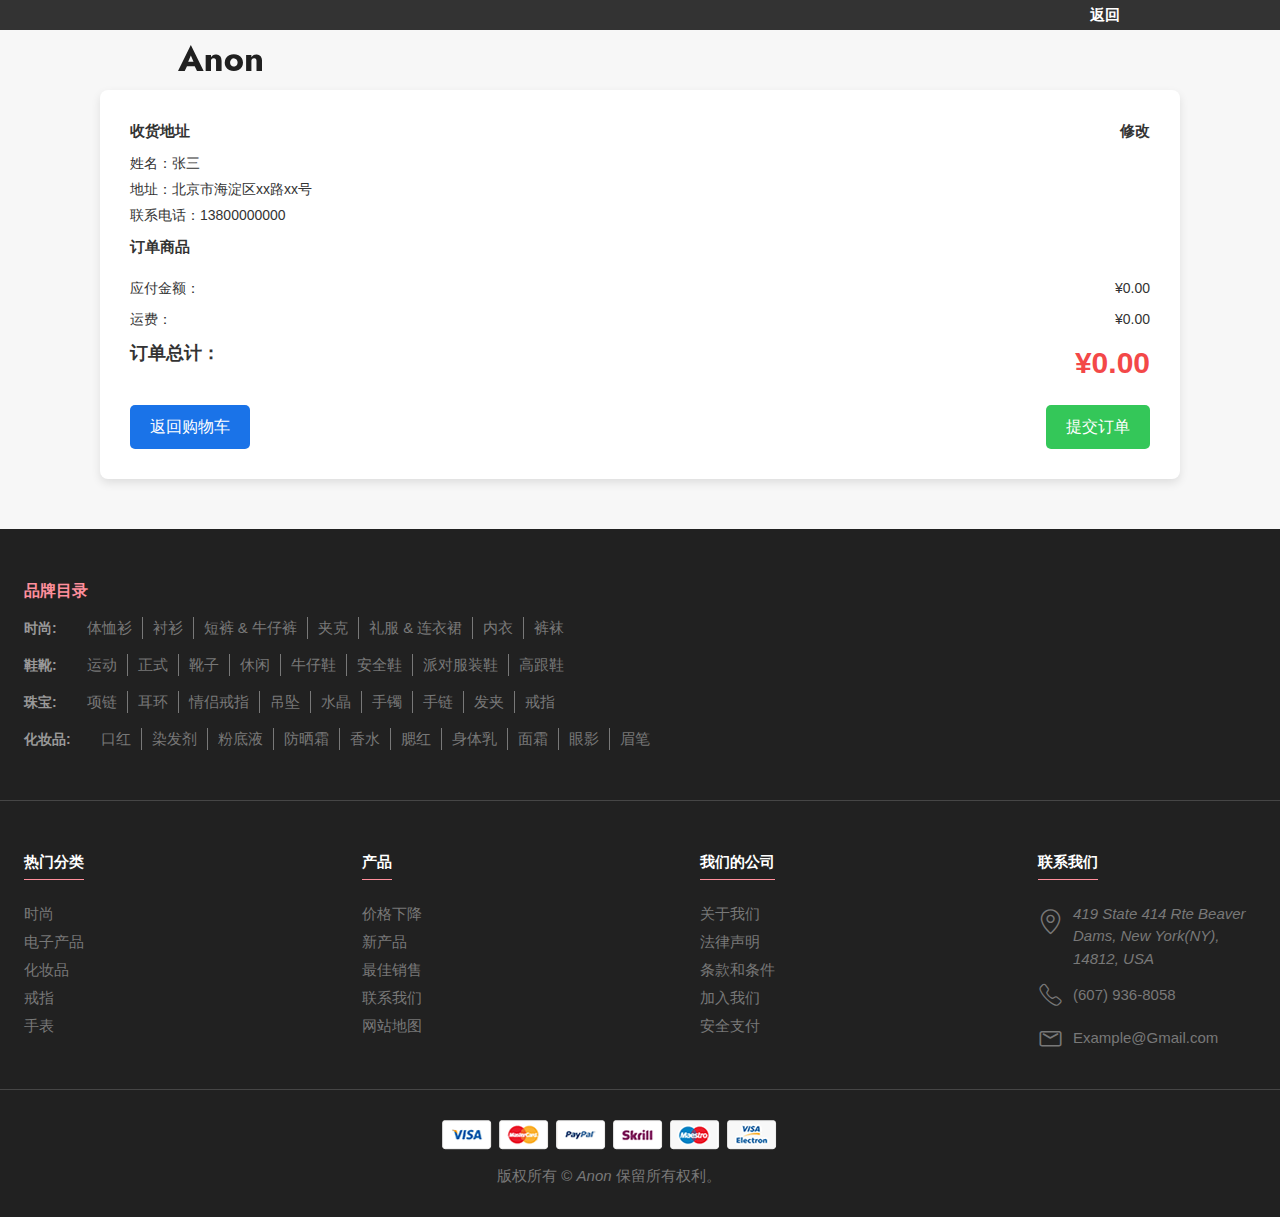
<file: payment.html>
<!DOCTYPE html>
<html lang="en">
<head>
    <meta charset="UTF-8">
    <meta name="viewport" content="width=device-width, initial-scale=1.0">
    <title>订单结算</title>
    <!-- 引入网页图标 -->
    <link rel="icon" href="./images/icon.png">

    <!-- 引入css样式 -->
     <link rel="stylesheet" href="./css/base.css">
     <link rel="stylesheet" href="./css/payment.css">
     <link rel="stylesheet" href="./css/icon/iconfont.css">
</head>
<body>
    <!-- 返回上一页 -->
    <div class="return">
        <div class="wrap return-box">
            <a href="./index.html" class="back-btn0">返回</a>
        </div>  
    </div>
    <!-- 头部开始 -->
    <div class="header">
        <div class="wrap header-box">
            <div class="logo"></div>
        </div>
     </div>
    
     <!-- 订单结算内容开始 -->
    <div class="order-checkout">
        <div class="checkout-body">
            <!-- 收货地址 -->
            <div class="address-section">
                <div class="section-header">
                    <span>收货地址</span>
                    <a href="#" class="edit-address">修改</a>
                </div>
                <div class="address-details">
                    <p>姓名：<span class="order-name">张三</span></p>
                    <p>地址：<span class="order-address">北京市海淀区xx路xx号</span></p>
                    <p>联系电话：<span class="order-phone">13800000000</span></p>
                </div>                
            </div>

            <!-- 订单商品列表 -->
            <div class="order-items">
                <div class="items-header">
                    <span>订单商品</span>
                </div>

                <!-- 动态加载区 -->
                <div class="items-body">

                    <!-- 渲染样式 -->
                    <div class="order-item">
                        <div class="order-img">
                            <img src="./upload/cart/iPhone16promax.jpg" alt="商品">
                        </div>
                        <div class="order-info">
                            <div class="order-name">
                                Apple/苹果 iPhone 16 Pro Max（A3297）256GB 白色钛金属
                            </div>
                            <div class="order-price">
                                ¥9499
                            </div>
                            <div class="order-quantity">
                                数量: 1
                            </div>
                        </div>
                    </div>
                    
                </div>
            </div>

            <!-- 订单应付金额 -->
            <div class="order-summary">
                <div class="summary-row">
                    <span class="summary-label">应付金额：</span>
                    <span class="summary-price total-products-price">¥9499</span>
                </div>
                <div class="summary-row">
                    <span class="summary-label">运费：</span>
                    <span class="summary-price">¥0.00</span>
                </div>
                <div class="summary-row total">
                    <span class="summary-label">订单总计：</span>
                    <span class="summary-price total-price">¥9499</span>
                </div>
            </div>

            <!-- 操作按钮 -->
            <div class="checkout-actions">
                <a href="./shoppingCart.html" class="back-btn">返回购物车</a>
                <a href="#" class="submit-btn">提交订单</a>
            </div>
        </div>
    </div>
    <!-- 订单结算内容结束 -->


    <!-- 版权区域开始 -->
    <footer>
        <!-- 品牌目录 -->
        <div class="footer-category">
            <div class="wrap footer-category-container">
                <h2 class="footer-category-title">品牌目录</h2>
                <div class="footer-category-box">
                    <h3 class="category-box-title">时尚:</h3>
                    <a href="#" class="footer-category-link">体恤衫</a>
                    <a href="#" class="footer-category-link">衬衫</a>
                    <a href="#" class="footer-category-link">短裤 & 牛仔裤</a>
                    <a href="#" class="footer-category-link">夹克</a>
                    <a href="#" class="footer-category-link">礼服 & 连衣裙</a>
                    <a href="#" class="footer-category-link">内衣</a>
                    <a href="#" class="footer-category-link">裤袜</a>
                </div>
                <div class="footer-category-box">
                    <h3 class="category-box-title">鞋靴:</h3>
                    <a href="#" class="footer-category-link">运动</a>
                    <a href="#" class="footer-category-link">正式</a>
                    <a href="#" class="footer-category-link">靴子</a>
                    <a href="#" class="footer-category-link">休闲</a>
                    <a href="#" class="footer-category-link">牛仔鞋</a>
                    <a href="#" class="footer-category-link">安全鞋</a>
                    <a href="#" class="footer-category-link">派对服装鞋</a>
                    <a href="#" class="footer-category-link">高跟鞋</a>
                </div>
                <div class="footer-category-box">
                    <h3 class="category-box-title">珠宝:</h3>
                    <a href="#" class="footer-category-link">项链</a>
                    <a href="#" class="footer-category-link">耳环</a>
                    <a href="#" class="footer-category-link">情侣戒指</a>
                    <a href="#" class="footer-category-link">吊坠</a>
                    <a href="#" class="footer-category-link">水晶</a>
                    <a href="#" class="footer-category-link">手镯</a>
                    <a href="#" class="footer-category-link">手链</a>
                    <a href="#" class="footer-category-link">发夹</a>
                    <a href="#" class="footer-category-link">戒指</a>
                </div>
                <div class="footer-category-box">
                    <h3 class="category-box-title">化妆品:</h3>
                    <a href="#" class="footer-category-link">口红</a>
                    <a href="#" class="footer-category-link">染发剂</a>
                    <a href="#" class="footer-category-link">粉底液</a>
                    <a href="#" class="footer-category-link">防晒霜</a>
                    <a href="#" class="footer-category-link">香水</a>
                    <a href="#" class="footer-category-link">腮红</a>
                    <a href="#" class="footer-category-link">身体乳</a>
                    <a href="#" class="footer-category-link">面霜</a>
                    <a href="#" class="footer-category-link">眼影</a>
                    <a href="#" class="footer-category-link">眉笔</a>
                </div>
            </div>
        </div>

        <!-- 版权导航 -->
        <div class="footer-nav">
            <div class="footer-nav-container">
                <ul class="footer-nav-list">
                    <h2 class="nav-title">热门分类</h2>
                    <li class="footer-nav-item">
                        <div class="footer-nav-link">时尚</div>
                    </li>
                    <li class="footer-nav-item">
                        <div class="footer-nav-link">电子产品</div>
                    </li>
                    <li class="footer-nav-item">
                        <div class="footer-nav-link">化妆品</div>
                    </li>
                    <li class="footer-nav-item">
                        <div class="footer-nav-link">戒指</div>
                    </li>
                    <li class="footer-nav-item">
                        <div class="footer-nav-link">手表</div>
                    </li>
                </ul>
                <ul class="footer-nav-list">
                    <h2 class="nav-title">产品</h2>
                    <li class="footer-nav-item">
                        <div class="footer-nav-link">价格下降</div>
                    </li>
                    <li class="footer-nav-item">
                        <div class="footer-nav-link">新产品</div>
                    </li>
                    <li class="footer-nav-item">
                        <div class="footer-nav-link">最佳销售</div>
                    </li>
                    <li class="footer-nav-item">
                        <div class="footer-nav-link">联系我们</div>
                    </li>
                    <li class="footer-nav-item">
                        <div class="footer-nav-link">网站地图</div>
                    </li>
                </ul>
                <ul class="footer-nav-list">
                    <h2 class="nav-title">我们的公司</h2>
                    <li class="footer-nav-item">
                        <div class="footer-nav-link">关于我们</div>
                    </li>
                    <li class="footer-nav-item">
                        <div class="footer-nav-link">法律声明</div>
                    </li>
                    <li class="footer-nav-item">
                        <div class="footer-nav-link">条款和条件</div>
                    </li>
                    <li class="footer-nav-item">
                        <div class="footer-nav-link">加入我们</div>
                    </li>
                    <li class="footer-nav-item">
                        <div class="footer-nav-link">安全支付</div>
                    </li>
                </ul>
                <ul class="footer-nav-list">
                    <h2 class="nav-title">联系我们</h2>
                    <li class="footer-nav-item">
                        <div class="address-box">
                            <div class="iconfont icon-didianbiaozhu"></div>
                            <!-- 公司地址 -->
                             <address class="address-content">
                                419 State 414 Rte
                                Beaver Dams, New York(NY), 14812, USA
                              </address>
                        </div>
                    </li>
                    <li class="footer-nav-item">
                        <div class="iconfont icon-dianhua"></div>
                        <a href="#" class="telephone">(607) 936-8058</a>
                    </li>
                    <li class="footer-nav-item">
                        <div class="iconfont icon-youjian"></div>
                        <a href="example@gmail.com">Example@Gmail.com</a>
                    </li>
                </ul>
            </div>
        </div>

        <!-- 版权支持 -->
        <div class="footer-bottom">
            <div class="wrap footer-bottom-container">
                <img src="./images/payment.png" alt="付款方式">
                <p class="copyright">版权所有 © 
                    <a href="#">Anon</a>
                    保留所有权利。
                </p>

            </div>
        </div>
     </footer>
     <!-- 版权区域结束 -->



    <script src="./js/payment.js"></script>
</body>
</html>
</file>
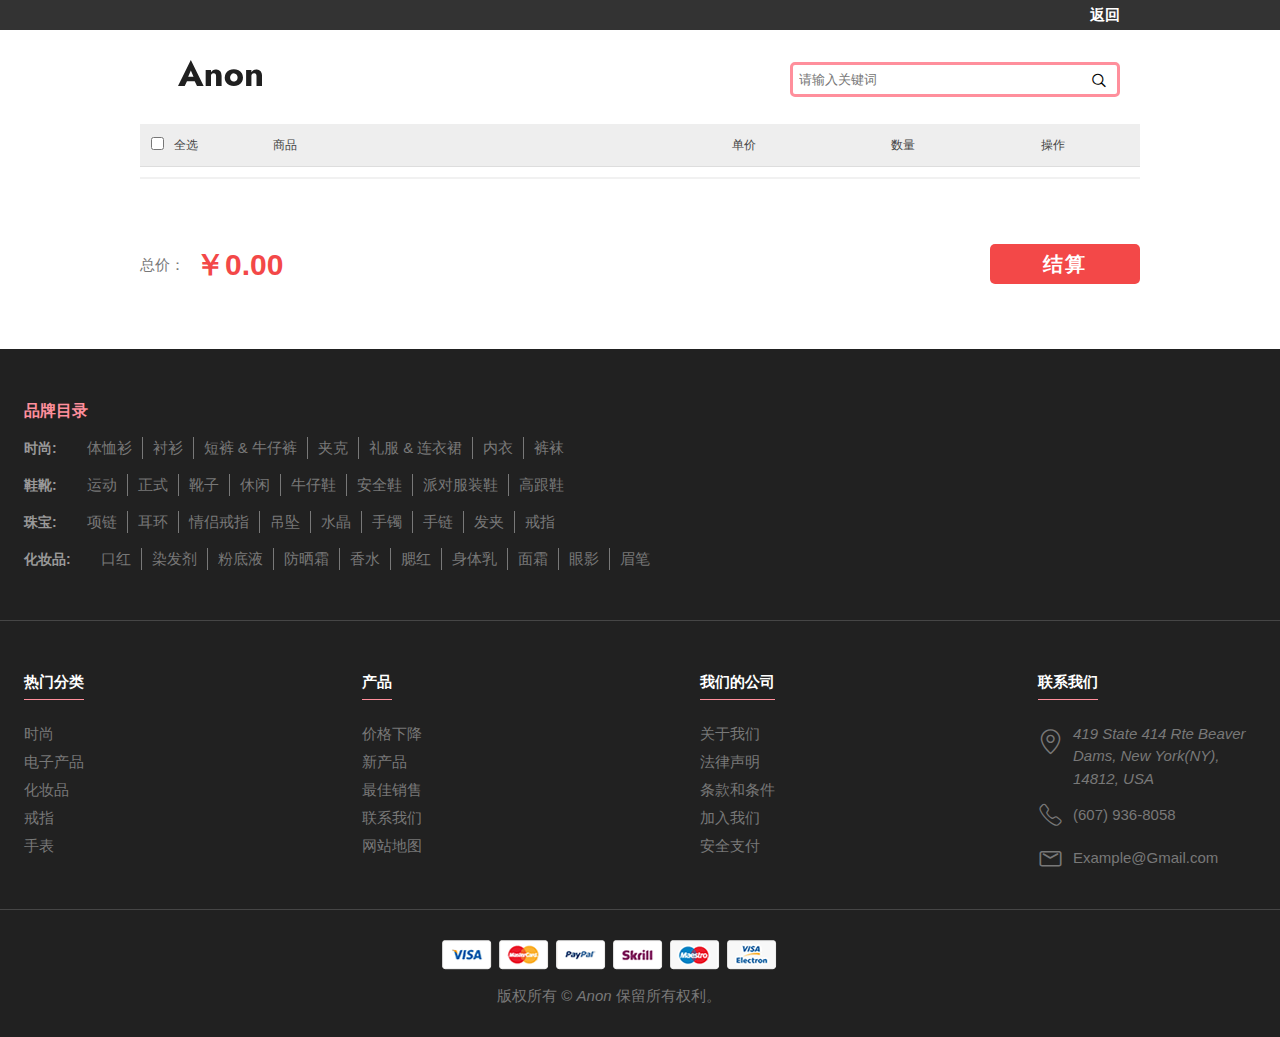
<file: shoppingCart.html>
<!DOCTYPE html>
<html lang="en">
<head>
    <meta charset="UTF-8">
    <meta name="viewport" content="width=device-width, initial-scale=1.0">
    <title>购物车</title>
    <!-- 引入网页图标 -->
    <link rel="icon" href="./images/icon.png">

    <!-- 引入css样式 -->
     <link rel="stylesheet" href="./css/base.css">
     <link rel="stylesheet" href="./css/shoppingCart.css">
     <link rel="stylesheet" href="./css/icon/iconfont.css">
</head>
<body>
    <!-- 返回上一页 -->
    <div class="return">
        <div class="wrap return-box">
            <a href="./index.html" class="back-btn">返回</a>
        </div>  
    </div>
    <!-- 头部开始 -->
     <div class="header">
        
        <div class="wrap header-box">
            <div class="logo"></div>
            
            <div class="search-box">
                <div class="form">
                    <input type="text" class="keyword" placeholder="请输入关键词">
                    <button><span class="iconfont icon-fangdajing"></span></button>
                    <div class="searchlist"></div>
                </div>
            </div>
           
        </div>
     </div>

     <!-- 购物车内容开始 -->
     <div class="cart">
        <div class="wrap cart-body">
            <div class="cart-thead">
                <div class="column t-checkbox">
                    <div class="cart-checkbox">
                        <input type="checkbox" id="checkAll"> <!-- 全选复选框 -->
                    </div>
                    全选
                </div>
                <div class="column t-goods">商品</div>
                <div class="column t-props">&nbsp;</div>
                <div class="column t-price">单价</div>
                <div class="column t-quantity">数量</div>
                <div class="column t-action">操作</div>
            </div>
            <div class="cart-tbody">
                <!-- 动态加载购物车商品区域 -->
                <div class="item-list">

                    <!-- 商品项渲染样式 -->
                    <div class="item-item">
                        <!-- 商品表单部分 -->
                         <div class="item-form">
                            <!-- 复选框区域 -->
                            <div class="cell p-checkbox">
                                <div class="cart-checkbox">
                                    <input type="checkbox" id="checkItem">
                                </div>
                            </div>
                            <!-- 商品详情区域 -->
                             <div class="cell p-goods">
                                <div class="goods-item">
                                    <div class="p-img">
                                        <a href="#">
                                            <img src="./upload/cart/iPhone16promax.jpg" alt="">
                                        </a>
                                    </div>
                                    <div class="p-msg">
                                        <div class="p-name">
                                            <a href="#" title="Apple/苹果 iPhone 16 Pro Max（A3297）256GB 白色钛金属 支持移动联通电信5G 双卡双待手机">
                                                Apple/苹果 iPhone 16 Pro Max（A3297）256GB 白色钛金属 支持移动联通电信5G 双卡双待手机
                                            </a>
                                        </div>
                                    </div>
                                </div>
                             </div>
                             <!-- 颜色款式 -->
                             <div class="cell p-props">
                                 <div class="props-txt">白色钛金属</div>
                                 <div class="props-txt">256g</div>
                             </div>
                             <!-- 单价 -->
                              <div class="cell p-price">
                                 <div class="project-price">
                                    <span title="¥9499">¥9499</span>
                                 </div>
                              </div>

                              <!-- 数量 -->
                            <div class="cell p-quantity">
                                <div class="cart-number quantity">
                                    <button class="cart-number-dec">-</button>
                                    <input type="text" value="1" min="1">
                                    <button class="cart-number-inc">+</button>
                                </div>
                            </div>
                            
                            <!-- 操作 -->
                             <div class="cell p-ops">
                                <a href="#">删除</a>
                             </div>
                         </div>
                    </div>

                </div>

            </div>
        </div>
     </div>
     <!-- 购物车内容结束 -->

     <!-- 商品结算开始 -->
      <div class="cart-payment">
        <div class=" wrap payment-container">
            <div class="sumpayment-box">
                <div class="sumpayment">总价：</div>
                <div class="sumpayment-price" id="total-price"> ￥0.00</div>
            </div>
            <div class="sumpayment-btn">
                <a href="#" class="btn">结算</a>
            </div>    
             
        </div>
      </div>
      <!-- 商品结算结束 -->


     <!-- 版权区域开始 -->
     <footer>
        <!-- 品牌目录 -->
        <div class="footer-category">
            <div class="wrap footer-category-container">
                <h2 class="footer-category-title">品牌目录</h2>
                <div class="footer-category-box">
                    <h3 class="category-box-title">时尚:</h3>
                    <a href="#" class="footer-category-link">体恤衫</a>
                    <a href="#" class="footer-category-link">衬衫</a>
                    <a href="#" class="footer-category-link">短裤 & 牛仔裤</a>
                    <a href="#" class="footer-category-link">夹克</a>
                    <a href="#" class="footer-category-link">礼服 & 连衣裙</a>
                    <a href="#" class="footer-category-link">内衣</a>
                    <a href="#" class="footer-category-link">裤袜</a>
                </div>
                <div class="footer-category-box">
                    <h3 class="category-box-title">鞋靴:</h3>
                    <a href="#" class="footer-category-link">运动</a>
                    <a href="#" class="footer-category-link">正式</a>
                    <a href="#" class="footer-category-link">靴子</a>
                    <a href="#" class="footer-category-link">休闲</a>
                    <a href="#" class="footer-category-link">牛仔鞋</a>
                    <a href="#" class="footer-category-link">安全鞋</a>
                    <a href="#" class="footer-category-link">派对服装鞋</a>
                    <a href="#" class="footer-category-link">高跟鞋</a>
                </div>
                <div class="footer-category-box">
                    <h3 class="category-box-title">珠宝:</h3>
                    <a href="#" class="footer-category-link">项链</a>
                    <a href="#" class="footer-category-link">耳环</a>
                    <a href="#" class="footer-category-link">情侣戒指</a>
                    <a href="#" class="footer-category-link">吊坠</a>
                    <a href="#" class="footer-category-link">水晶</a>
                    <a href="#" class="footer-category-link">手镯</a>
                    <a href="#" class="footer-category-link">手链</a>
                    <a href="#" class="footer-category-link">发夹</a>
                    <a href="#" class="footer-category-link">戒指</a>
                </div>
                <div class="footer-category-box">
                    <h3 class="category-box-title">化妆品:</h3>
                    <a href="#" class="footer-category-link">口红</a>
                    <a href="#" class="footer-category-link">染发剂</a>
                    <a href="#" class="footer-category-link">粉底液</a>
                    <a href="#" class="footer-category-link">防晒霜</a>
                    <a href="#" class="footer-category-link">香水</a>
                    <a href="#" class="footer-category-link">腮红</a>
                    <a href="#" class="footer-category-link">身体乳</a>
                    <a href="#" class="footer-category-link">面霜</a>
                    <a href="#" class="footer-category-link">眼影</a>
                    <a href="#" class="footer-category-link">眉笔</a>
                </div>
            </div>
        </div>

        <!-- 版权导航 -->
        <div class="footer-nav">
            <div class="footer-nav-container">
                <ul class="footer-nav-list">
                    <h2 class="nav-title">热门分类</h2>
                    <li class="footer-nav-item">
                        <div class="footer-nav-link">时尚</div>
                    </li>
                    <li class="footer-nav-item">
                        <div class="footer-nav-link">电子产品</div>
                    </li>
                    <li class="footer-nav-item">
                        <div class="footer-nav-link">化妆品</div>
                    </li>
                    <li class="footer-nav-item">
                        <div class="footer-nav-link">戒指</div>
                    </li>
                    <li class="footer-nav-item">
                        <div class="footer-nav-link">手表</div>
                    </li>
                </ul>
                <ul class="footer-nav-list">
                    <h2 class="nav-title">产品</h2>
                    <li class="footer-nav-item">
                        <div class="footer-nav-link">价格下降</div>
                    </li>
                    <li class="footer-nav-item">
                        <div class="footer-nav-link">新产品</div>
                    </li>
                    <li class="footer-nav-item">
                        <div class="footer-nav-link">最佳销售</div>
                    </li>
                    <li class="footer-nav-item">
                        <div class="footer-nav-link">联系我们</div>
                    </li>
                    <li class="footer-nav-item">
                        <div class="footer-nav-link">网站地图</div>
                    </li>
                </ul>
                <ul class="footer-nav-list">
                    <h2 class="nav-title">我们的公司</h2>
                    <li class="footer-nav-item">
                        <div class="footer-nav-link">关于我们</div>
                    </li>
                    <li class="footer-nav-item">
                        <div class="footer-nav-link">法律声明</div>
                    </li>
                    <li class="footer-nav-item">
                        <div class="footer-nav-link">条款和条件</div>
                    </li>
                    <li class="footer-nav-item">
                        <div class="footer-nav-link">加入我们</div>
                    </li>
                    <li class="footer-nav-item">
                        <div class="footer-nav-link">安全支付</div>
                    </li>
                </ul>
                <ul class="footer-nav-list">
                    <h2 class="nav-title">联系我们</h2>
                    <li class="footer-nav-item">
                        <div class="address-box">
                            <div class="iconfont icon-didianbiaozhu"></div>
                            <!-- 公司地址 -->
                             <address class="address-content">
                                419 State 414 Rte
                                Beaver Dams, New York(NY), 14812, USA
                              </address>
                        </div>
                    </li>
                    <li class="footer-nav-item">
                        <div class="iconfont icon-dianhua"></div>
                        <a href="#" class="telephone">(607) 936-8058</a>
                    </li>
                    <li class="footer-nav-item">
                        <div class="iconfont icon-youjian"></div>
                        <a href="example@gmail.com">Example@Gmail.com</a>
                    </li>
                </ul>
            </div>
        </div>

        <!-- 版权支持 -->
        <div class="footer-bottom">
            <div class="wrap footer-bottom-container">
                <img src="./images/payment.png" alt="付款方式">
                <p class="copyright">版权所有 © 
                    <a href="#">Anon</a>
                    保留所有权利。
                </p>

            </div>
        </div>
     </footer>
     <!-- 版权区域结束 -->

     <script src="js/shoppingCart.js"></script>
</body>
</html>
</file>
<file: css/base.css>
/* 基础公共样式：清除默认样式 + 设置通用样式 */
* {
  margin: 0;
  padding: 0;
  box-sizing: border-box;
}

li {
  list-style: none;
}

body {
  font: 14px/1.5 "Microsoft Yahei", "Hiragino Sans GB", "Heiti SC", "WenQuanYi Micro Hei", Poppins, sans-serif;
  color: #333;
}

a {
  color: #333;
  text-decoration: none;
}
/* 版心居中 */
.wrap{
  width: 1200px;
  margin: 0 auto;
  /* background-color:pink; */
}
</file>
<file: css/payment.css>
/* 顶部开始 */
.return{
    width: 100%;
    height: 30px;
    background-color:#333333;
}
.return-box{
    padding: 0 100px;
    height: 30px;
    display: flex;
    justify-content: flex-end;
    align-items: center;
}
/* 返回上一级链接 */
.back-btn0{
    width: 50px;
    color: white;
    font-weight: bold;
    font-size: 15px;
}
.back-btn:hover {
    color: #ff8f9c; /* 鼠标悬停时的颜色 */
}
/* 顶部结束 */

/* 头部开始 */
.header{
    width: 100%;
    height: 60px;
    padding: 10px 0;
    background-color: #f7f7f7;
}
.header-box{
    display: flex;
    justify-content: space-between;
    height: 60px;
    padding: 0 100px;
    /* background-color: pink; */
}
.header .logo{
    width: 120px;
    height: 42px;
    margin-left: 20px;
    background: url(./../images/logo.svg) no-repeat;
    background-position: 0 -120;
}

/* 订单结算内容开始 */
.order-checkout {
    padding: 0 100px 50px 100px;
    background-color: #f7f7f7;
}
.checkout-body{
    background-color: white;
    padding: 30px;
    border-radius: 8px;
    box-shadow: 0 4px 10px rgba(0, 0, 0, 0.1);
}
.section-header {
    margin-bottom: 10px;
    display: flex;
    justify-content: space-between;
    align-items: center;
    font-size: 15px;
    font-weight: 600;
    color: #333;
}
.address-details{
    margin-bottom: 10px;
}
.address-details p {
    margin: 5px 0;
}
.order-items .items-body {
    margin-top: 20px;
}
.order-item {
    display: flex;
    margin-bottom: 15px;
    border-bottom: 2px solid #f0f0f0;
    padding-bottom: 10px;
}
.items-header{
    margin-bottom: 10px;
    font-size: 15px;
    font-weight: 600;
    color: #333;
}
.order-item .order-img img {
    width: 80px;
    height: 80px;
    object-fit: cover;
}
.order-item .order-info {
    margin-left: 15px;
    display: flex;
    flex-direction: column;
    justify-content: center;
}
/* 订单金额区域 */
.order-summary .summary-row {
    display: flex;
    justify-content: space-between;
    margin-bottom: 10px;
}
.order-summary .summary-row.total {
    font-weight: bold;
    font-size: 18px;
}
.summary-price.total-price{
    font-size: 30px;
    color: rgb(243, 72, 72);

}

.checkout-actions {
    display: flex;
    justify-content: space-between;
    margin-top: 20px;
}
.back-btn, .submit-btn {
    padding: 10px 20px;
    background-color: #1a73e8;
    color: white;
    border-radius: 5px;
    text-decoration: none;
    font-size: 16px;
}
.submit-btn {
    background-color: #34c759;
}
.back-btn:hover, .submit-btn:hover {
    opacity: 0.8;
}
/* 订单结算内容结束*/

/* 版权区开始 */
footer{
    padding-top: 50px;
    padding-bottom: 30px;
    width: 100%;
    height: 688px;
    background-color: #212121;
}
.footer-category{
    padding-bottom: 35px;
    margin-bottom: 50px;
    width: 100%;
    height: 222px;
    border-bottom: 1px solid rgba(128, 128, 128, 0.393);
}
.footer-category-container{
    margin: 0 9px;
    padding: 0 15px;
    height: 172px;
    width: 1200px;
    
}
.footer-category-title{
    margin-bottom: 15px;
    height: 23px;
    font-size: 16px;
    color: #FF8F9C;
    font-weight: 600;
}
.footer-category-box{
    display: flex;
    align-items: center;
    margin-bottom: 15px;
    height: 22px;
    background-color: #212121;
}
.category-box-title{
    margin-right: 30px;
    height: 21px;
    color: #999999;
    font-size: 14px;
    font-weight: 600;
}
.footer-category-link{
    margin-right: 10px;
    padding-right: 10px;
    height: 22px;
    font-size: 15px;
    border-right: 1px solid #787878;
    color: #787878;
}
.footer-category-link:last-child{
    border-right:none;
}
.footer-category-link:hover{
    color: #999999;
    font-weight: 500;
    cursor: pointer;
}
.footer-nav{
    padding-bottom: 50px;
    margin-bottom: 30px;
    height: 239px;
    border-bottom: 1px solid rgba(128, 128, 128, 0.393);

}
.footer-nav-container{
    display: flex;
    justify-content: space-between;
    margin: 0 9px;
    padding: 0 15px;
    height: 188px;
}
.footer-nav-list{
    width: 218px;
    height: 188px;
}
.footer-nav-item{
    display: flex;
    align-items: center;
    padding: 3px 0;
    color: #787878;
    font-size: 15px;
}
.nav-title{
    padding-bottom: 5px;
    margin-bottom: 20px;
    font-size: 15px;
    font-weight: 600;
    color: white;
    display: inline-block;/* 把h2转为行内元素使下边界线适应文本宽度*/
    border-bottom:1px solid #FF8F9C;
}
.footer-nav-list:first-child{
    margin-bottom: 20px;
}
.footer-nav-link{
    height: 22px;
   
}
.footer-nav-link:hover{
    color: #FF8F9C;
    cursor: pointer;
}
.icon-didianbiaozhu,
.icon-dianhua,
.icon-youjian{
    color: #787878;
    margin-right: 10px; /* 图标与文字之间的间距 */
}
.footer-nav-item .iconfont{
    font-size:25px;
}
.footer-nav-item a{
    color: #787878;
}
.footer-nav-item a:hover{
    color: #FF8F9C;
}
/* 单独设置实现地址部分图标与文本顶对齐 */
.address-box{
    display: flex;
}
.footer-bottom{
    height: 67px;
    width: 100%;
}
.footer-bottom-container{
    display: flex;
    flex-direction: column;
    align-items: center;
    margin: 0 9px;
    padding: 0 15px;
    height: 67px;
}
.footer-bottom-container img{
    margin: 0 418px;
    margin-bottom: 15px;
    width: 335px;
    height: 30px;
}
.copyright{
    font-size: 15px;
    color: #787878;
}
.copyright a{
    /* 斜体 */
    font-style: italic;
    font-size: 15px;
    color: #787878;
}
/* 版权区结束 */
</file>
<file: css/icon/iconfont.css>
@font-face {
  font-family: "iconfont"; /* Project id 4774132 */
  src: url('iconfont.woff2?t=1733924577012') format('woff2'),
       url('iconfont.woff?t=1733924577012') format('woff'),
       url('iconfont.ttf?t=1733924577012') format('truetype');
}

.iconfont {
  font-family: "iconfont" !important;
  font-size: 16px;
  font-style: normal;
  -webkit-font-smoothing: antialiased;
  -moz-osx-font-smoothing: grayscale;
}

.icon-zhuyelunboanniuR_A:before {
  content: "\e616";
}

.icon-zhuyelunboanniuL_A:before {
  content: "\e615";
}

.icon-fanhui:before {
  content: "\e66e";
}

.icon-gengkuaijie:before {
  content: "\e675";
}

.icon-wodeqiaquan:before {
  content: "\e622";
}

.icon-Shape:before {
  content: "\e603";
}

.icon-shinshopyouhuiquan:before {
  content: "\e62b";
}

.icon-shujuchuanshukuai:before {
  content: "\e774";
}

.icon-youchuan:before {
  content: "\e620";
}

.icon-dianhua:before {
  content: "\e64c";
}

.icon-didianbiaozhu:before {
  content: "\e65b";
}

.icon-youjian:before {
  content: "\e625";
}

.icon-kongxinxingxing:before {
  content: "\e619";
}

.icon-shixinxingxing:before {
  content: "\e609";
}

.icon-aixin:before {
  content: "\e8ab";
}

.icon-geren:before {
  content: "\e61c";
}

.icon-gouwuche:before {
  content: "\e60c";
}

.icon-gouwu:before {
  content: "\10183";
}

.icon-fangdajing:before {
  content: "\e6e4";
}
</file>
<file: css/shoppingCart.css>
/* 顶部开始 */
.return{
    width: 100%;
    height: 30px;
    background-color:#333333;
}
.return-box{
    padding: 0 100px;
    height: 30px;
    display: flex;
    justify-content: flex-end;
    align-items: center;
}
/* 返回上一级链接 */
.back-btn{
    width: 50px;
    color: white;
    font-weight: bold;
    font-size: 15px;
}
.back-btn:hover {
    color: #ff8f9c; /* 鼠标悬停时的颜色 */
}
/* 顶部结束 */

/* 头部开始 */
.header{
    width: 100%;
    height: 94px;
    padding: 25px 0;
}

.header-box{
    display: flex;
    justify-content: space-between;
    align-items: flex-end;
    height: 42px;
    padding: 0 100px;
    /* background-color: pink; */
}
.header .logo{
    width: 120px;
    height: 42px;
    margin-left: 20px;
    background: url(./../images/logo.svg) no-repeat;
    background-position: 0 -120;
}
.search-box{
    margin-right: 20px;
    flex-grow: 1;/* 占据剩余空间 */
    position: relative;
    width: 330px;
    height: 42px;
}
.form{
    position: absolute;
    right: 0;
    bottom: 0;
    padding-top: 20px;
    width: 330px;
    height: 35px;
    border: 3px solid #ff8f9c;;
    border-radius: 5px;
}
.keyword{
    position: absolute;
    bottom: 0;
    left: 5px;
    width: 290px;
    height: 29px;
    border: 1px solid transparent;
    border-top-left-radius: 5px;
    border-bottom-left-radius: 5px;
    line-height: 25px;
    /* 去掉焦点框 */
    outline: none;
}
.header .form button{
    display: flex;
    justify-content: center;
    align-items: center;
    position:absolute;
    padding: 8px 15px;
    bottom: 0;
    right: 0;
    width: 37px;
    height: 29px;
    /* 去边框 */
    border: none;
    background-color: white;
    /* background-color: peru; */
    border-top-right-radius: 5px;
    border-bottom-right-radius: 5px;
    cursor: pointer;
}
.header .form button span{
    width: 18px;
    height: 18px;
    font-size: 18px;
}
/* 悬浮时图标颜色 */
.header .form button:hover{
    color: #f593a5;
}




.cart-body{
    /* height=auto */
    display: flex;
    flex-direction: column; /* 纵向布局 */
    margin-bottom: 50px;
    padding: 0 100px;
    
}
.cart-thead{
    height: 43px;
    padding: 5px 0;
    border-bottom: 1px solid #ddd;
    margin-bottom: 10px;
    font-size: 12px;
    color: #434343;
    background-color: #dddddd7d;
}
.cart-tbody{
    width: 1000px;
    /* background-color: pink; */
}
.column{
    float: left;
    display: flex;
    align-items: center;
}
.t-checkbox{
    
    padding-left: 11px;
    width: 133px;
    height: 32px;
    line-height: 18px;
    /* background-color: aquamarine; */
}
.cart-checkbox{
    width: 18px;
    height: 16px;
    margin-right: 5px;
}
.t-goods{
    width: 208px;
    height: 32px;
/* background-color: aquamarine; */
}
.t-props{
    width: 170px;
    height: 32px;
    padding-left: 20px;
    padding-right: 10px;
    /* background-color: aquamarine; */
}
.t-price{
    width: 240px;
    height: 32px;
    display: flex; /* 使用 flex 布局更灵活 */
    justify-content: flex-end; /* 内容右对齐 */
    padding-right: 135px; /* 距离右边 120px */
    /* background-color: aquamarine; */
}
.t-quantity{
    width: 150px;
    height: 32px;
    padding-right: 70px;
    text-align: center;
    /* background-color: aquamarine; */

}
.t-action{
    width: 75px;
    height: 32px;
    /* background-color: aquamarine; */
}
.cart-tbody .item-list{
    
    background: #fff;    
    border: 1px solid #f1f1f1;
}
.item-list{
    width: 1000px;
    
    /* background-color: antiquewhite; */
}
.item-item{
    position: relative;
    padding: 0 0 1px 40px;
    border-top: 1px solid #c5c5c5;
    width: 998px;
    height: 134px;
    /* background-color: aliceblue; */
}
.item-form{
    width: 949px;
    height: 122px;
    /* background-color: antiquewhite; */
    font-size: 12px;
}
/* 表单内子元素统一向左浮动，统一内边距 */
.item-form .cell{
    float: left;
    padding: 15px 0 10px;
}
.item-form .p-checkbox{
    position: absolute;
    /* 参照物有padding-left：40px */
    left: 0;
    top: 0;
    z-index: 3;
    width: 30px;
    min-height: 10px;
    margin-left: 10px;
    
}
.cart-tbody .cart-checkbox {
    z-index: 3;
    float: left;
    margin-right: 5px;
}

.item-form .p-goods {
    width: 300px;
    height: 107px;
}

.item-form .p-goods .goods-item {
    display: flex; /* 使用 flexbox 布局 */
    align-items:flex-start; /* 水平顶对齐 */
}

.p-img {
    width: 80px;
    height: 80px;
    flex-shrink: 0; /* 防止图片被压缩 */
}

.p-img img {
    width: 100%;
    height: 100%;
}

.p-msg {
    flex-grow: 1; /* 占据剩余空间 */
    margin-left: 10px; /* 与图片保持间距 */
}

.p-name a {
    color: #333;
    text-decoration: none;
    line-height: 1.5;
    display: inline-block;
    word-wrap: break-word; /* 自动换行 */
}

.item-form .p-props {
    width: 130px;
    /* 高自适应 */
    min-height: 10px;
    line-height: 20px;
    overflow: hidden;
    padding: 15px 0 0 20px;
}
.props-txt{
    width: 130px;
    white-space: nowrap;
    /* 内容超出则设为省略号 */
    text-overflow: ellipsis;
    overflow: hidden;
    /* 保持默认鼠标样式 */
    cursor: default;
}
.item-form .p-price{
    padding: 15px 110px 10px 0;
    width: 260px;
    height: 122px;
}
.p-price .project-price{
    color: #333;
    display: block;
    line-height: 15px;
    margin-bottom: 6px;
    text-align: right;
}
.p-quantity{
    margin-right: 17px;
    width: 154px;
    height: 65px;
    padding-right: 70px;
}
.p-quantity .quantity{
    display: flex;
    align-items: center;
    width: 80px;
    height: 20px;
    border: 0;
    overflow: hidden;
    background-color: aliceblue;
}
.p-quantity .quantity input{
    margin: 0 1px; /* 为按钮和输入框之间添加间距 */
    width: 46px;
    height: 20px;
    text-align: center;
    font-size: 12px;
    font-weight: 400;
    color: #787878;
    border: 1px solid #ddd;
    outline: none; /* 去掉聚焦时的边框 */
    
}

.p-quantity .quantity button{
    width: 17px;
    height: 20px;
    border: 1px solid #ddd;
    color: #787878;
}

.p-ops{
    width: 75px;
    height: 65px;
}
.p-ops a{
    color: #666666;
}

.cart-payment{
    height: 70px;
    margin-bottom: 50px;
    /* background-color: aliceblue; */
}
.payment-container{
    display: flex;
    align-items: center;
    justify-content: space-between;
    width: 1200px;
    height: 70px;
    padding: 0 100px;
    /* background-color: aquamarine; */
}
.sumpayment-box{
    width: 500px;
    display: flex;
    align-items: center;
}
.sumpayment{
    width: 50px;
    margin-right: 5px;
    font-size: 15px;
    color: #787878;
    line-height: 15px;
}
.sumpayment-price{
    width: 300px;
    font-size: 30px;
    color: rgb(243, 72, 72);
    font-weight: bold;
}
.sumpayment-btn{
    display: flex;
    align-items: center;
    justify-content: center;
    width: 150px;
    height: 40px;
    border-radius: 5px;
    background-color: rgb(243, 72, 72);
}
.sumpayment-btn a{
    color: white;
    letter-spacing: 2px;
    font-weight: 600;
    font-size: 20px;
}
.sumpayment-btn:hover{
    opacity: 0.8;
}


















/* 版权区开始 */
footer{
    padding-top: 50px;
    padding-bottom: 30px;
    width: 100%;
    height: 688px;
    background-color: #212121;
}
.footer-category{
    padding-bottom: 35px;
    margin-bottom: 50px;
    width: 100%;
    height: 222px;
    border-bottom: 1px solid rgba(128, 128, 128, 0.393);
}
.footer-category-container{
    margin: 0 9px;
    padding: 0 15px;
    height: 172px;
    width: 1200px;
    
}
.footer-category-title{
    margin-bottom: 15px;
    height: 23px;
    font-size: 16px;
    color: #FF8F9C;
    font-weight: 600;
}
.footer-category-box{
    display: flex;
    align-items: center;
    margin-bottom: 15px;
    height: 22px;
    background-color: #212121;
}
.category-box-title{
    margin-right: 30px;
    height: 21px;
    color: #999999;
    font-size: 14px;
    font-weight: 600;
}
.footer-category-link{
    margin-right: 10px;
    padding-right: 10px;
    height: 22px;
    font-size: 15px;
    border-right: 1px solid #787878;
    color: #787878;
}
.footer-category-link:last-child{
    border-right:none;
}
.footer-category-link:hover{
    color: #999999;
    font-weight: 500;
    cursor: pointer;
}
.footer-nav{
    padding-bottom: 50px;
    margin-bottom: 30px;
    height: 239px;
    border-bottom: 1px solid rgba(128, 128, 128, 0.393);

}
.footer-nav-container{
    display: flex;
    justify-content: space-between;
    margin: 0 9px;
    padding: 0 15px;
    height: 188px;
}
.footer-nav-list{
    width: 218px;
    height: 188px;
}
.footer-nav-item{
    display: flex;
    align-items: center;
    padding: 3px 0;
    color: #787878;
    font-size: 15px;
}
.nav-title{
    padding-bottom: 5px;
    margin-bottom: 20px;
    font-size: 15px;
    font-weight: 600;
    color: white;
    display: inline-block;/* 把h2转为行内元素使下边界线适应文本宽度*/
    border-bottom:1px solid #FF8F9C;
}
.footer-nav-list:first-child{
    margin-bottom: 20px;
}
.footer-nav-link{
    height: 22px;
   
}
.footer-nav-link:hover{
    color: #FF8F9C;
    cursor: pointer;
}
.icon-didianbiaozhu,
.icon-dianhua,
.icon-youjian{
    color: #787878;
    margin-right: 10px; /* 图标与文字之间的间距 */
}
.footer-nav-item .iconfont{
    font-size:25px;
}
.footer-nav-item a{
    color: #787878;
}
.footer-nav-item a:hover{
    color: #FF8F9C;
}
/* 单独设置实现地址部分图标与文本顶对齐 */
.address-box{
    display: flex;
}
.footer-bottom{
    height: 67px;
    width: 100%;
}
.footer-bottom-container{
    display: flex;
    flex-direction: column;
    align-items: center;
    margin: 0 9px;
    padding: 0 15px;
    height: 67px;
}
.footer-bottom-container img{
    margin: 0 418px;
    margin-bottom: 15px;
    width: 335px;
    height: 30px;
}
.copyright{
    font-size: 15px;
    color: #787878;
}
.copyright a{
    /* 斜体 */
    font-style: italic;
    font-size: 15px;
    color: #787878;
}
/* 版权区结束 */
</file>
